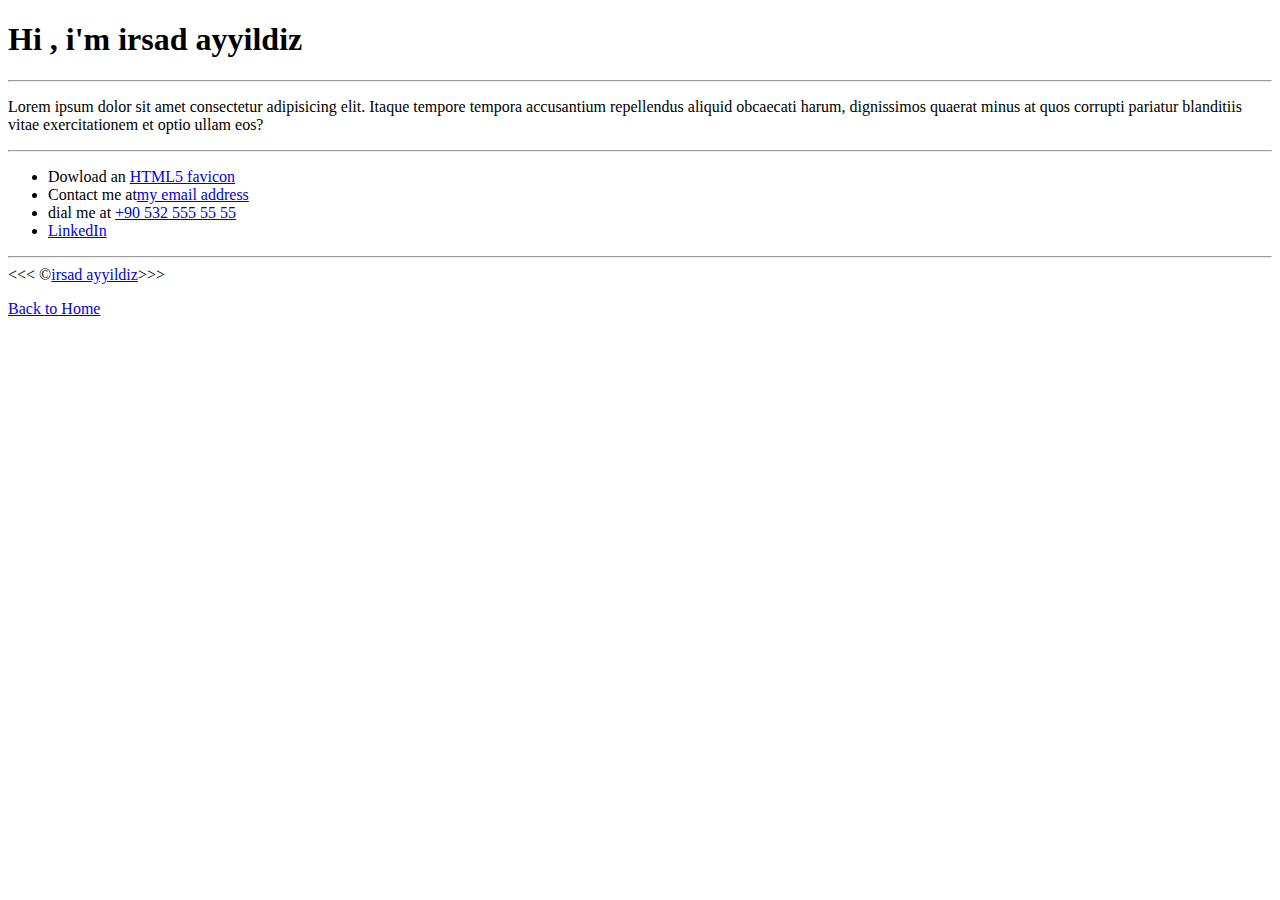
<file: about.html>
<!DOCTYPE html>
<html lang="en">


<head>
    <meta charset="UTF-8">
    <meta name="author" content="ayyildiz">
    <meta name="description" content="Hi , i'm irsad ayyildiz.This page is aboutme."> 
    <title>About me</title>
    <link rel="icon" href="html5.png"  type="image/x-icon">
</head>

<body>
   <h1>Hi , i'm irsad ayyildiz</h1>

   <hr>
        <p>Lorem ipsum dolor sit amet consectetur adipisicing elit. Itaque tempore tempora accusantium repellendus aliquid obcaecati harum, dignissimos quaerat minus at quos corrupti pariatur blanditiis vitae exercitationem et optio ullam eos?</p>

   <hr>
   <ul>
    <li>
        Dowload an <a href="html5.png"
        download=>HTML5 favicon </a>
    </li>

    <li>
        Contact me at<a
        href="mailto:irsadayyildiz@gmail.com">my email address</a>
    </li>
    <li>
        dial me at <a href="tel:+905325555555">+90 532 555 55 55</a>
    </li>
    <li>
        <a href="https://www.linkedin.com/in/irsad-ayyildiz-0b1b4a1b5/" target="_blank">LinkedIn</a>
    </li>   
    
    </ul>
    <hr>
   &lt;&lt;&lt; &copy;<A href="about.html">irsad ayyildiz</A>&gt;&gt;&gt;
    <p>
        <a href="index.html">Back to Home</a>
    </p>

</body>

</html>
</file>
